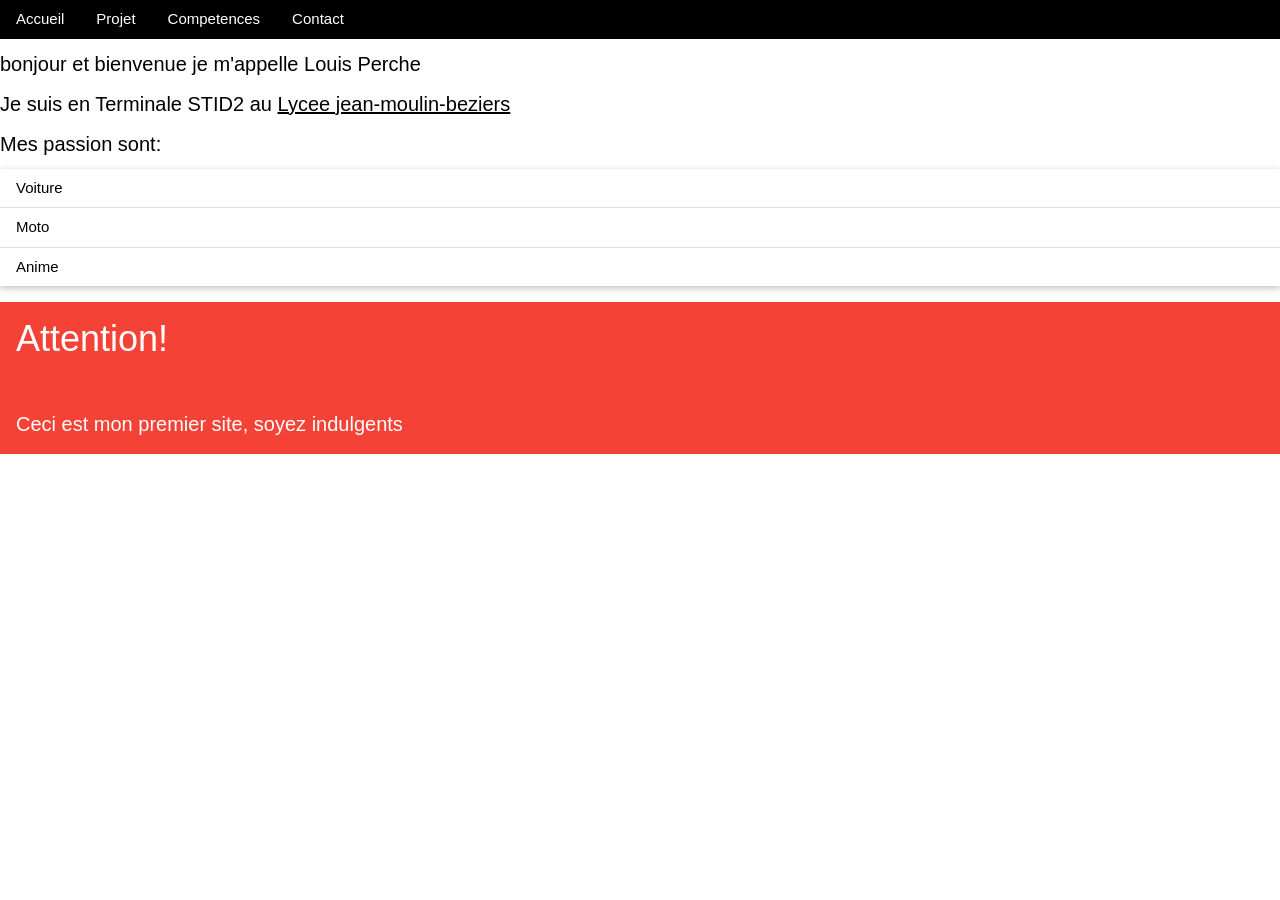
<file: index.html>
<!DOCTYPE html>
<html lang="fr">
 <head>
<link rel="stylesheet" href="style.css">
<link rel="stylesheet" href="https://www.w3schools.com/w3css/4/w3.css"></link>
<link rel="stylesheet" href="https://www.w3schools.com/lib/w3-theme-teal.css">
 <meta charset="utf-8" />
 <link rel="icon" type="image/icon" href="images.png">
 <title>index</title>
 </head>
 <body>
    
<div class="w3-bar w3-black" >
  <a href="index.html" class="w3-bar-item w3-button">Accueil</a>
  <a href="Projet.html" class="w3-bar-item w3-button">Projet</a>
  <a href="Competences.html" class="w3-bar-item w3-button">Competences</a>
  <a href="contact.html" class="w3-bar-item w3-button">Contact</a>
</div>
    <h4> bonjour et bienvenue je m'appelle Louis Perche  </h4>
    <h4>Je suis en Terminale STID2 au <a href="https://jean-moulin-beziers.mon-ent-occitanie.fr/">
        Lycee jean-moulin-beziers
      </a>  </h4>
    <h4> Mes passion sont:</h4>
    <ul class="w3-ul w3-card" >
  <li>Voiture</li>
  <li>Moto</li>
  <li>Anime</li>
</ul>
    <div class="w3-panel w3-red">
 <div class="w3-animate-fading"> <h1 class="titre">Attention!</h1><br>
    <h4 class="titre">Ceci est mon premier site, soyez indulgents</h4>
</div>



  </p>



  
 </body>
</html>
</file>
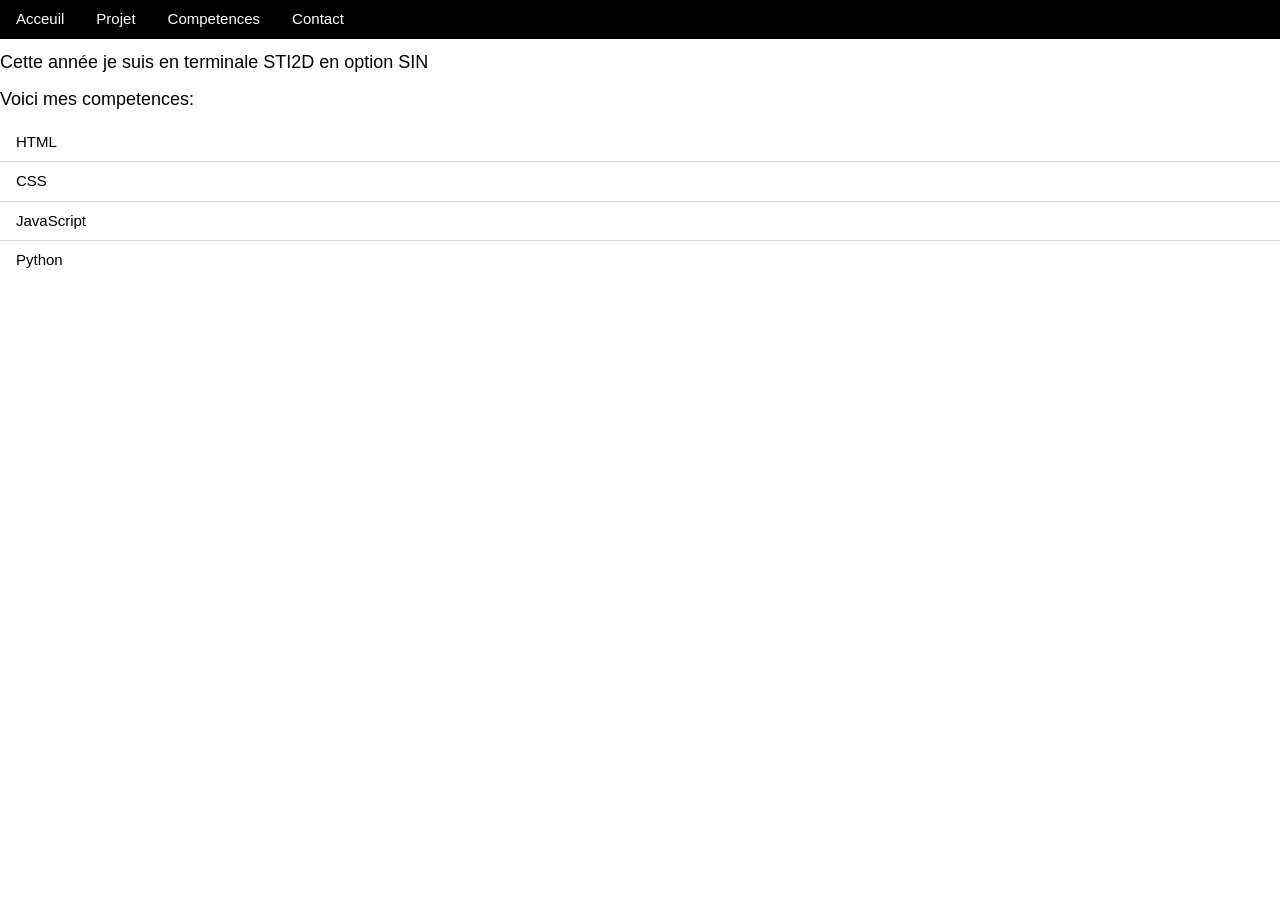
<file: Competences.html>
<!DOCTYPE html>
<html lang="fr">
 <head>
    <link rel="stylesheet" href="style.css">
<link rel="stylesheet" href="https://www.w3schools.com/w3css/4/w3.css"></link>
<link rel="stylesheet" href="https://www.w3schools.com/lib/w3-theme-teal.css">
 <meta charset="utf-8" />
 <title>Competences</title>
 </head>
 <body>
    <div class="w3-bar w3-black">
  <a href="index.html" class="w3-bar-item w3-button">Acceuil</a>
  <a href="Projet.html" class="w3-bar-item w3-button">Projet</a>
  <a href="Competences.html" class="w3-bar-item w3-button">Competences</a>
  <a href="contact.html" class="w3-bar-item w3-button">Contact</a>
</div>
<h5>Cette année je suis en terminale STI2D en option SIN </h5>
<h5>Voici mes competences: </h5>
<ul class="w3-ul">
  <li>HTML</li>
  <li>CSS</li>
  <li>JavaScript</li>
  <li>Python</li>
</ul>

 </body>
</html>
</file>
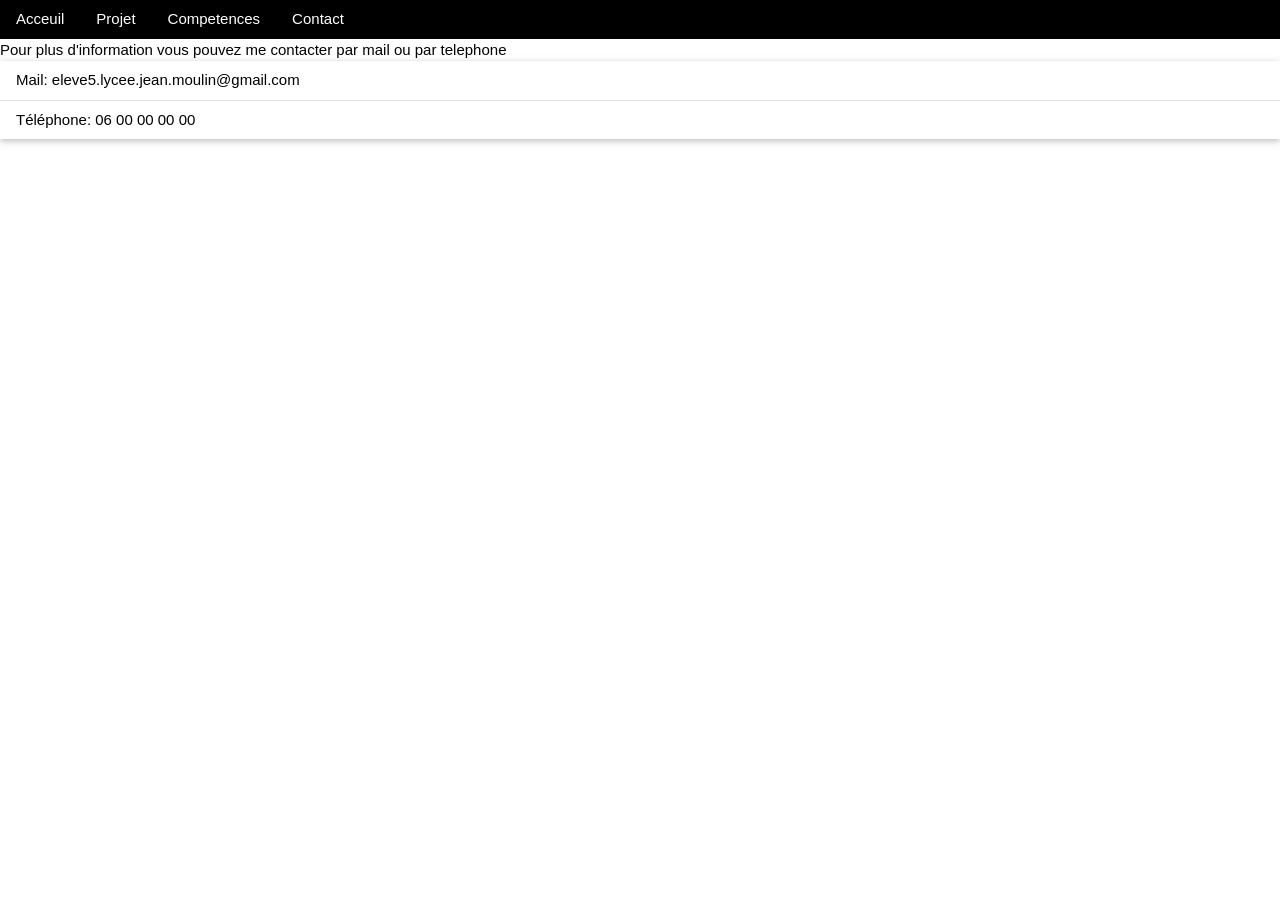
<file: contact.html>
<!DOCTYPE html>
<html lang="fr">
 <head>
    <link rel="stylesheet" href="style.css">
<link rel="stylesheet" href="https://www.w3schools.com/w3css/4/w3.css"></link>
<link rel="stylesheet" href="https://www.w3schools.com/lib/w3-theme-teal.css">
 <meta charset="utf-8" />
 <title>Contact</title>
 </head>
 <body>
    <div class="w3-bar w3-black">
  <a href="index.html" class="w3-bar-item w3-button">Acceuil</a>
  <a href="Projet.html" class="w3-bar-item w3-button">Projet</a>
  <a href="Competences.html" class="w3-bar-item w3-button">Competences</a>
  <a href="contact.html" class="w3-bar-item w3-button">Contact</a>
</div>
Pour plus d'information vous pouvez me contacter par mail ou par telephone

<ul class="w3-ul w3-card" style="width:100%">
  <li>Mail: eleve5.lycee.jean.moulin@gmail.com</a></li>
  <li>Téléphone: 06 00 00 00 00 </li>
</ul>
 </body>
</html>
</file>
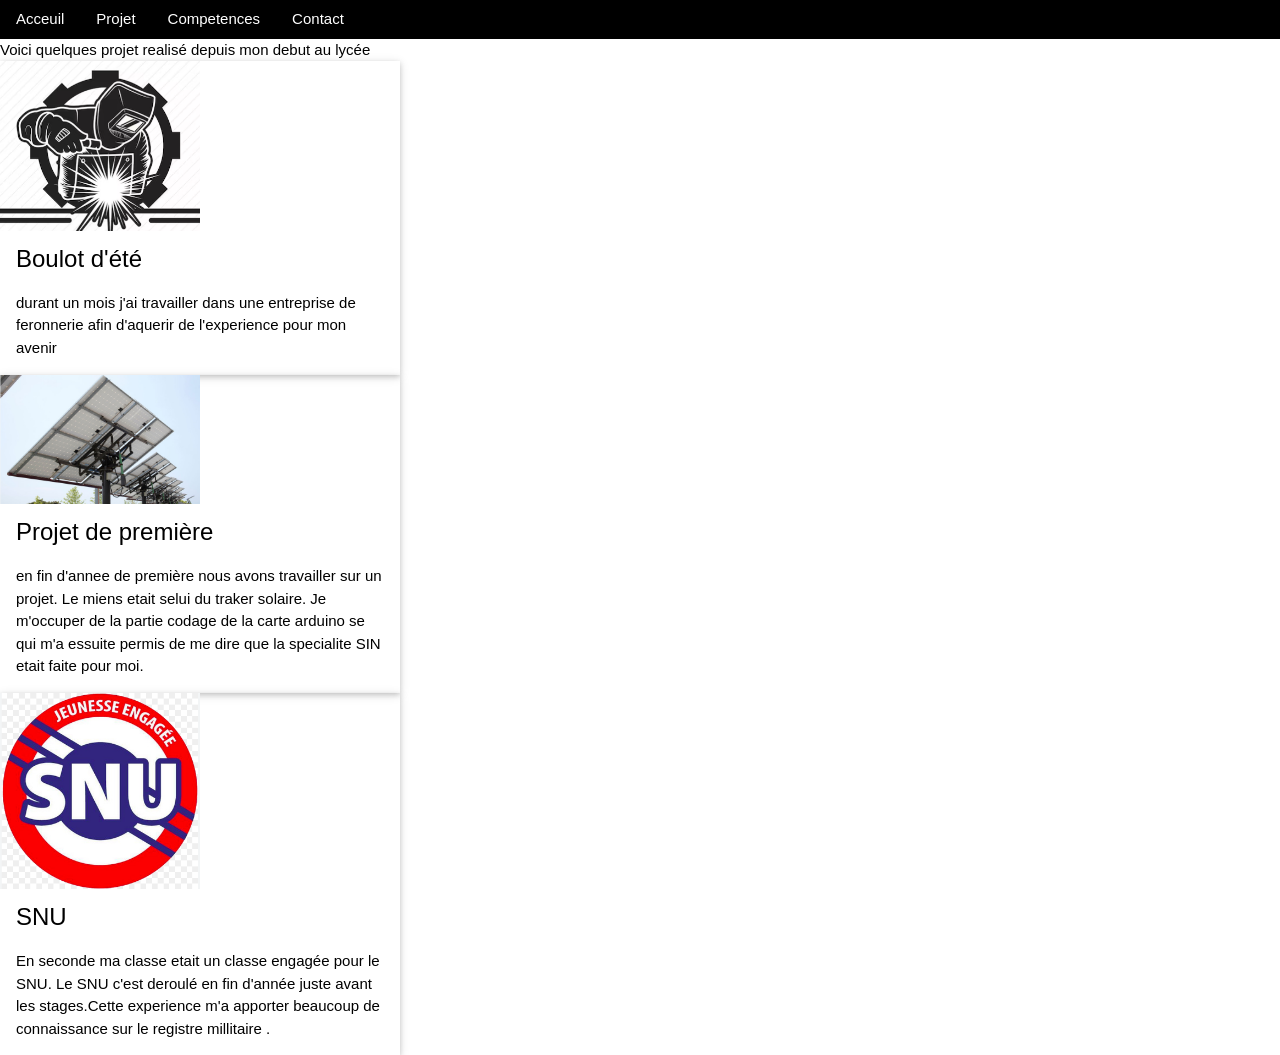
<file: Projet.html>
<!DOCTYPE html>
<html lang="fr">
 <head>
    <link rel="stylesheet" href="style.css">
<link rel="stylesheet" href="https://www.w3schools.com/w3css/4/w3.css"></link>
<link rel="stylesheet" href="https://www.w3schools.com/lib/w3-theme-teal.css">
 <meta charset="utf-8" />
 <title>Projet</title>
 </head>
 <body>
    <div class="w3-bar w3-black">
  <a href="index.html" class="w3-bar-item w3-button">Acceuil</a>
  <a href="Projet.html" class="w3-bar-item w3-button">Projet</a>
  <a href="Competences.html" class="w3-bar-item w3-button">Competences</a>
  <a href="contact.html" class="w3-bar-item w3-button">Contact</a>
    </div>
    Voici quelques projet realisé depuis mon debut au lycée 
<div class="w3-card" style="width:400px;max-width:50%">
  <img src="ferronerie.png"  style="width:50%">

  <div class="w3-container">
    <h3>Boulot d'été</h3>
    <p>durant un mois j'ai travailler dans une entreprise de feronnerie afin d'aquerir de l'experience pour mon avenir </p>
  </div>
</div>
<div class="w3-card" style="width:400px;max-width:50%">
  <img src="traker solaire.png" style="width:50%">

  <div class="w3-container">
    <h3>Projet de première</h3>
    <p>en fin d'annee de première nous avons travailler sur un projet. Le miens etait selui du traker solaire. Je m'occuper de la partie codage de la carte arduino se qui m'a essuite permis de me dire que la specialite SIN etait faite pour moi.</p>
  </div>
</div>
<div class="w3-card" style="width:400px;max-width:50%">
  <img src="SNU.png" style="width:50%">

  <div class="w3-container">
    <h3>SNU</h3>
    <p>En seconde ma classe etait un classe engagée pour le SNU. Le SNU c'est deroulé en fin d'année juste avant les stages.Cette experience m'a apporter beaucoup de connaissance sur le registre millitaire .</p>
  </div>
</div>

 </body>
</html>
</file>
<file: style.css>
.h1{
    color: red;
}
.body{
    background-color: lightgray;
}
</file>
